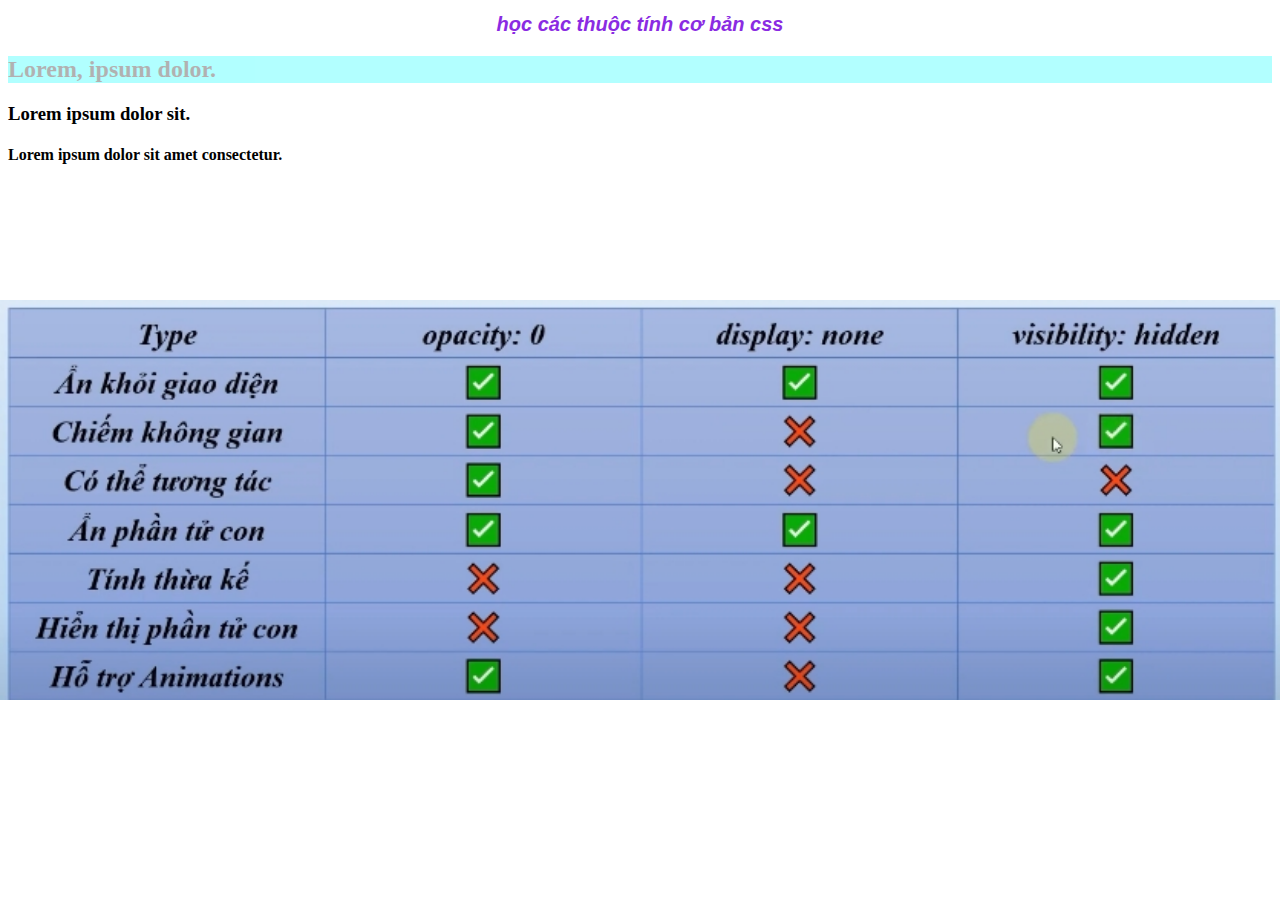
<file: index.html>
<!DOCTYPE html>
<html lang="vi">
<head>
    <meta charset="UTF-8">
    <meta name="viewport" content="width=device-width, initial-scale=1.0">
    <link rel="stylesheet" href="./styles.css">
    <title>Document</title>
    
</head>
<body>
    <h1>HỌC CÁC THUỘC TÍNH CƠ BẢN CSS</h1>
    <h2>Lorem, ipsum dolor.</h2>
    <h3>Lorem ipsum dolor sit.</h3>
    <h4>Lorem ipsum dolor sit amet consectetur.</h4>
   
</body>
</html>
</file>
<file: styles.css>
h1{
    color: blueviolet;
    font-size: 20px;
    font-family: Arial, Helvetica, sans-serif;
    font-style: italic;
    text-transform: lowercase;
    text-align: center;
}
h2{ 
    /* làm trong suốt phần từ bao gồm cả nền */
    opacity:  30%;
    background-color: aqua;
    /* xoá khỏi giao diện
    display: none; */
    /* xoá khỏi giao diện nhưng vẫn có vùng trống chiếm chỗ
    visibility: hidden; */
}
body{
    background-image: url(./img/example.jpeg);
    background-repeat: no-repeat;
   background-position-y: 300px;
   background-size: cover;
}
</file>
